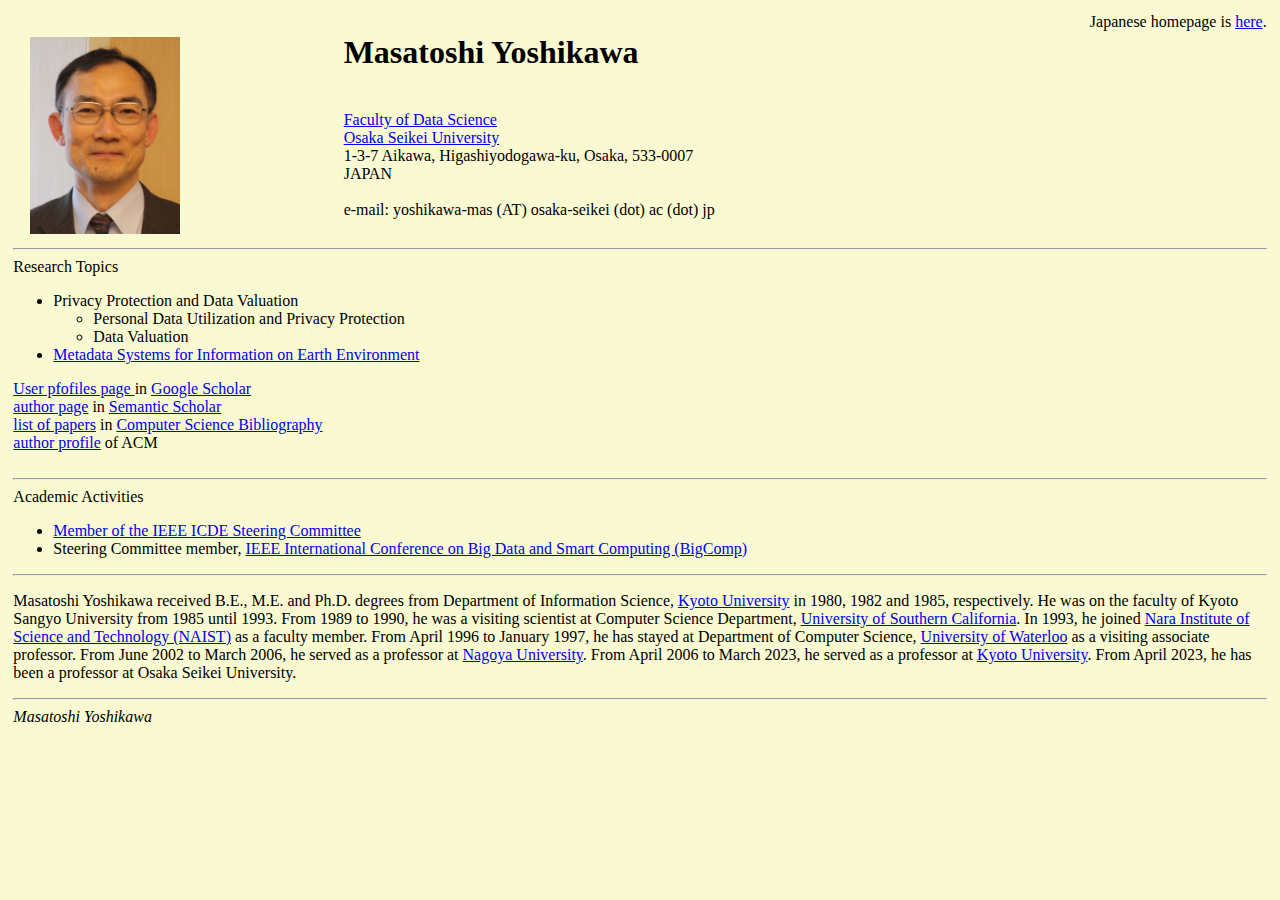
<file: index.html>
<!DOCTYPE HTML PUBLIC "-//W3C//DTD HTML 4.0 Transitional//EN">
<?xml version="1.0"  encoding="iso-2022-jp"?>
<HTML lang=ja xml:lang="ja" xmlns="http://www.w3.org/1999/xhtml">

  <HEAD>
<!-- Global site tag (gtag.js) - Google Analytics -->
<script async src="https://www.googletagmanager.com/gtag/js?id=UA-155172779-2"></script>
<script>
  window.dataLayer = window.dataLayer || [];
  function gtag(){dataLayer.push(arguments);}
  gtag('js', new Date());

  gtag('config', 'UA-155172779-2');
</script>
    <TITLE>Home Page of Masatoshi Yoshikawa</TITLE>
<META http-equiv=Content-Type content="text/html; charset=shift_jis">
<META content="YOSHIKAWA Masatoshi" name=author><LINK rev=made 
href="./css/home.css" type=text/css rel=stylesheet>
<META content="MSHTML 6.00.2900.2627" name=GENERATOR></HEAD>
<BODY>
<div class="langswitch">Japanese homepage is <a href="./index-ja.html">here</a>.</div>
<!--<table width="650">-->
<TABLE width="85%">
  <TBODY>
  <TR vAlign=center>
    <TD>
<img class="face" src="yoshikawa.jpg" align="top" width="150" alt="a photo of Masatoshi Yoshikawa"/>
  </TD>
    <TD>
      <H1>Masatoshi Yoshikawa</H1>
      <BR>
      <a href="https://univ.osaka-seikei.jp/en/faculties/data/">
        Faculty of Data Science</a>
      <BR>
      <A href="https://univ.osaka-seikei.jp/en/">Osaka Seikei University</A> 
      <BR>1-3-7 Aikawa, Higashiyodogawa-ku, Osaka, 533-0007
      <BR>JAPAN
      <BR><BR>
      e-mail: yoshikawa-mas (AT) <span>osaka-seikei (dot) ac (dot) jp
      <BR clear=all><BR></TD></TR></TBODY></TABLE>
<HR>

Research Topics
<ul>
   <li>Privacy Protection and Data Valuation</li>
   <ul>
     <li>Personal Data Utilization and Privacy Protection</a></li>
     <li>Data Valuation</li>
   </ul>
   <li><a href="https://diasjp.net/en/">Metadata Systems for Information on Earth Environment</a></li>
</ul>


<A 
href="https://scholar.google.com/citations?user=yMFHG7wAAAAJ&hl=en&oi=ao">User pfofiles page
</A> in <A href="http://scholar.google.com/">Google Scholar</A> <!--(Note: recall, precision &lt; 1.0)-->
<br>
<a href="https://www.semanticscholar.org/author/1740865">author page</a>
 in <a href="https://www.semanticscholar.org/">Semantic Scholar</a>
<br><A 
href="https://dblp.uni-trier.de/pers/hd/y/Yoshikawa:Masatoshi">list 
of papers</A> in <A href="https://dblp.uni-trier.de/">Computer Science 
  Bibliography </A>
<br>
    <a href="https://dl.acm.org/profile/81100409342">author profile</a> of ACM
<br>
<br>

<HR>

Academic Activities
<ul>
    <li>
      <a href="http://tab.computer.org/tcde/icde_stc.html">Member of the IEEE ICDE Steering Committee</a>
    </li>
    <li>
      Steering Committee member, <a href="http://www.bigcomputing.org/">IEEE International Conference on Big Data and Smart Computing (BigComp)</a>
    </li>
</ul>
<HR>

<P>Masatoshi Yoshikawa received B.E., M.E. and Ph.D. degrees from Department of 
Information Science, <A href="http://www.kyoto-u.ac.jp/en/">Kyoto 
University</A> in 1980, 1982 and 1985, respectively. He was on the faculty of 
Kyoto Sangyo University from 1985 until 1993. From 1989 to 1990, he was a 
visiting scientist at Computer Science Department, <A 
href="http://www.usc.edu/">University of Southern California</A>. In 1993, he 
joined <A href="http://www.naist.jp/en/">Nara Institute of 
Science and Technology (NAIST)</A> as a faculty member. From April 1996 to 
January 1997, he has stayed at Department of Computer Science, <A 
href="http://www.uwaterloo.ca/">University of Waterloo</A> as a visiting 
associate professor. From June 2002 to March 2006, he served as a professor
at <A href="http://en.nagoya-u.ac.jp/">Nagoya 
University</A>. From April 2006 to March 2023, he served as a professor at
  <a href="http://www.kyoto-u.ac.jp/en/">Kyoto University</a>.
From April 2023, he has been a professor at Osaka Seikei University.
</P>

<HR>
<!-- 
<a href="./major-publication-en.html">Major Publications List</a>
<br />
-->

<ADDRESS>Masatoshi Yoshikawa</ADDRESS><!--
<p>
   <a href="http://validator.w3.org/check/referer"><img
        src="./Yoshikawa/images/vxhtml10"
        alt="Valid XHTML 1.0!" height="31" width="88" /></a>
</p>
--></BODY></HTML>
</file>
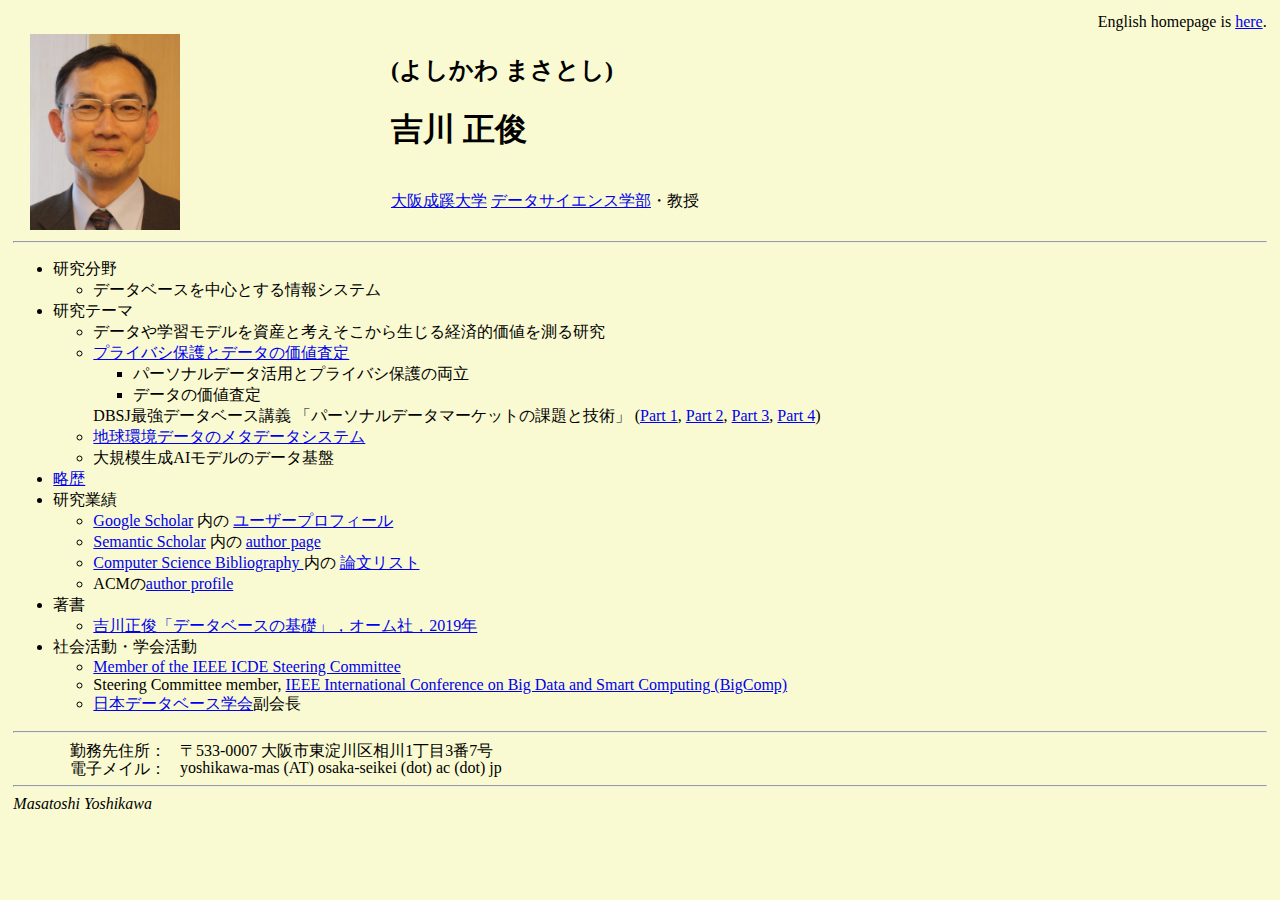
<file: index-ja.html>
<?xml version="1.0"  encoding="iso-2022-jp"?>
<!DOCTYPE html PUBLIC "-//W3C//DTD XHTML 1.0 Strict//EN"
	"http://www.w3.org/TR/xhtml1/DTD/xhtml1-strict.dtd">

<html xmlns="http://www.w3.org/1999/xhtml" xml:lang="ja" lang="ja">
<head>
<!-- Global site tag (gtag.js) - Google Analytics -->
<script async src="https://www.googletagmanager.com/gtag/js?id=UA-155172779-1"></script>
<script>
  window.dataLayer = window.dataLayer || [];
  function gtag(){dataLayer.push(arguments);}
  gtag('js', new Date());

  gtag('config', 'UA-155172779-1');
</script>
 <title>Home Page of Masatoshi Yoshikawa</title>
     <meta http-equiv="Content-type" content='text/html' />
     <meta name="author" content="YOSHIKAWA Masatoshi" />
 <link href="./css/home.css" type="text/css" rel="stylesheet" />
</head>

<body>
<div class="langswitch">English homepage is <a href="./index.html">here</a>.</div>

<table width="85%">
<tbody>
<tr valign="top">
<td>
<img class="face" src="yoshikawa.jpg" align="top" width="150" alt="a photo of Masatoshi Yoshikawa" />
</td>
<td><sp /><sp /><sp /><sp /></td>
<td>
<h2>(よしかわ <sp /> まさとし)</h2>
<h1>吉川 <sp /> 正俊</h1>
<br />
<a href="https://univ.osaka-seikei.jp/">大阪成蹊大学</a>
<a href="https://univ.osaka-seikei.jp/lp/data_science/">データサイエンス学部</a>・教授
</td>
</tr>
</tbody>
</table>

<hr />

<ul>
  <li>研究分野<ul>
  <li>データベースを中心とする情報システム</li>
</ul>
</li>
  <li>研究テーマ<ul>
	  <li>データや学習モデルを資産と考えそこから生じる経済的価値を測る研究</li>
      <li><a href="balancing.pdf">プライバシ保護とデータの価値査定</a></li>
	<ul>
	<li>パーソナルデータ活用とプライバシ保護の両立</a></li>
	<li>データの価値査定</li>
	</ul>
DBSJ最強データベース講義
「パーソナルデータマーケットの課題と技術」
(<a href="https://www.youtube.com/watch?v=5OJsopZj66s">Part 1</a>,
<a href="https://www.youtube.com/watch?v=Vh_9VHSJQk0">Part 2</a>,
<a href="https://www.youtube.com/watch?v=xXpRLx4nMIM">Part 3</a>,
<a href="https://www.youtube.com/watch?v=vHd6uIxXvt8">Part 4</a>)
	<li><a href="https://diasjp.net/">地球環境データのメタデータシステム</a></li>
	<li>大規模生成AIモデルのデータ基盤</li>
</ul>
</li>
  <li><a href="vitae.html">略歴</a></li>
  <li>研究業績<ul>
    <li><a href="http://scholar.google.com/">Google Scholar</a>
	内の
	<a href="https://scholar.google.co.jp/citations?user=yMFHG7wAAAAJ&hl=ja&oi=ao">ユーザープロフィール</a>
    </li>
    <li><a href="https://www.semanticscholar.org/">Semantic Scholar</a>
	内の
	<a href="https://www.semanticscholar.org/author/1740865">author page</a>
    </li>
    <li><a href="https://dblp.uni-trier.de/">
	Computer Science Bibliography
	</a>
	内の
	<a href="https://dblp.uni-trier.de/pers/hd/y/Yoshikawa:Masatoshi">論文リスト</a></li>
<!--<li style="width:50em"><a href="previous-papers.html">最近の主な論文（2016年以降）</a></li>-->
    <li>ACMの<a href="https://dl.acm.org/profile/81100409342">author profile</a></li>
    </ul>
  </li>
  <li>著書<ul>
    <li>
      <a href="./textbook/databasebook.html">吉川正俊「データベースの基礎」，オーム社，2019年</a>
    </li>
    </ul>
  </li>
<!--
  <li>講義
      <ul>
	<li>
	  大学院情報学研究科
	  <ul>
	    <li>
	      情報システム論実習（前期）
	    </li>
	    <li>
	      情報社会論（前期）
	    </li>
	    <li>
	      <a href="https://www.db.soc.i.kyoto-u.ac.jp/lec/DIS/">Distributed Information Systems（後期）</a>
	    </li>
	  </ul>
	</li>
	<li>
	  工学部情報学科計算機科学コース
	  <ul>
	    <li>
	    <a href="https://www.db.soc.i.kyoto-u.ac.jp/lec/database/">
データベース（前期）</a>
	    </li>
	  </ul>	
	</li>
	<li>
	  全学共通科目
	  <ul>
	    <li>
	      情報と社会（前期）
	    </li>
	  </ul>
        </li>
  </ul>
  </li>      
-->
<li>社会活動・学会活動<ul>
    <li>
      <a href="http://tab.computer.org/tcde/icde_stc.html">Member of the IEEE ICDE Steering Committee</a>
    </li>
    <li>
      Steering Committee member, <a href="http://www.bigcomputing.org/">IEEE International Conference on Big Data and Smart Computing (BigComp)</a>
    </li>
    <li>
      <a href="http://dbsj.org/">日本データベース学会</a>副会長
    </li>
  </ul>
  </li>
</ul>

<hr />

<span class="c1stcolumn">勤務先住所：</span>
<span class="c2ndcolumn">〒533-0007 大阪市東淀川区相川1丁目3番7号</span>
<br />
<span class="c1stcolumn">電子メイル：</span>
	<span class="c2ndcolumn">yoshikawa-mas (AT) osaka-seikei (dot) ac (dot) jp</span>
<br />

<hr />
<address>Masatoshi Yoshikawa</address>
</body>
</html>
</file>
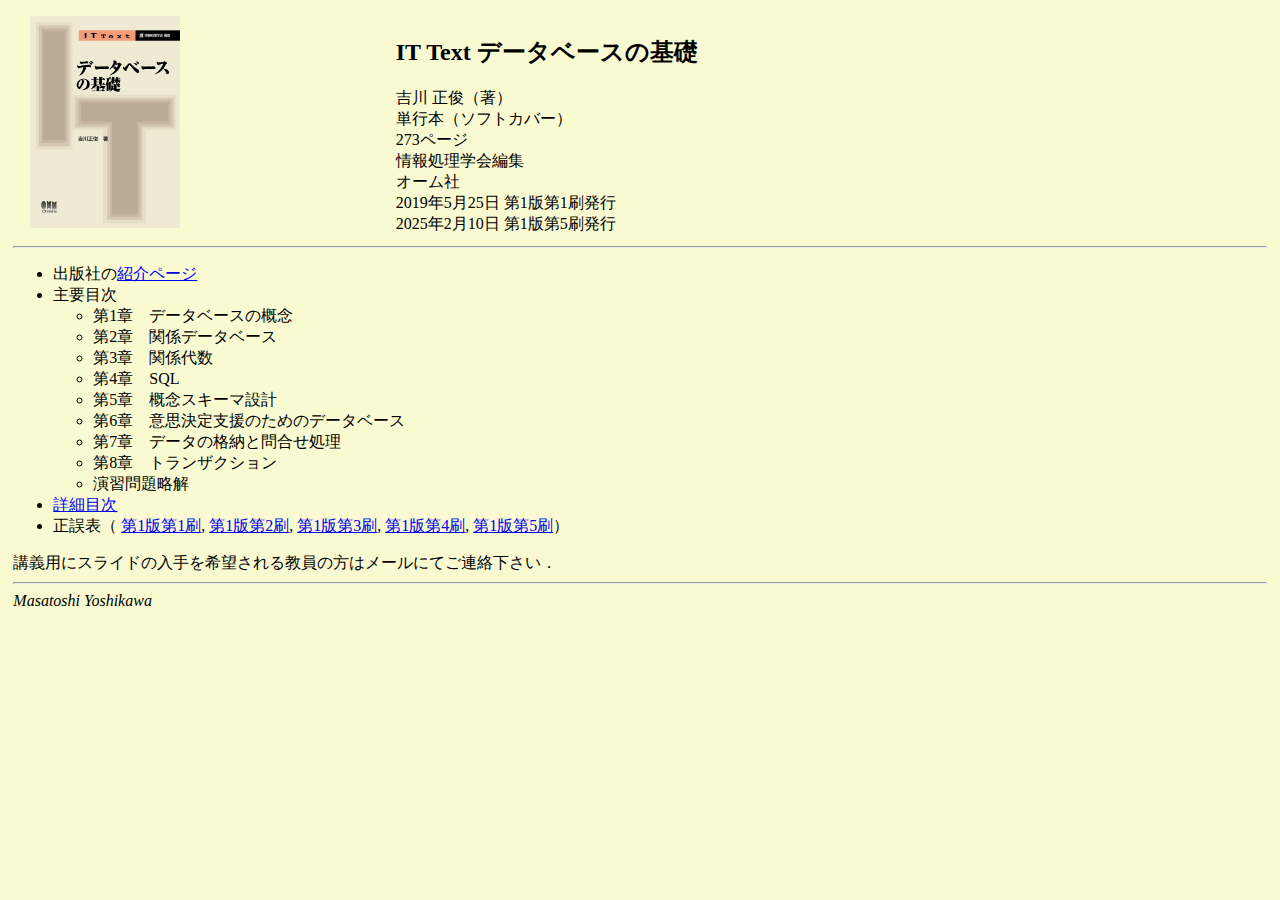
<file: textbook/databasebook.html>
<?xml version="1.0"  encoding="iso-2022-jp"?>
<!DOCTYPE html PUBLIC "-//W3C//DTD XHTML 1.0 Strict//EN"
	"http://www.w3.org/TR/xhtml1/DTD/xhtml1-strict.dtd">

<html xmlns="http://www.w3.org/1999/xhtml" xml:lang="ja" lang="ja">
<head>
 <title>Database No Kiso</title>
 <meta http-equiv="Content-type" content='text/html' />
 <meta name="author" content="YOSHIKAWA Masatoshi" />
 <link href="../css/home.css" type="text/css" rel="stylesheet" />
</head>

<body>
<table width="85%">
<tbody>
<tr valign="top">
<td>
<img class="face" src="51c6COe6dRL.jpg" align="top" width="150" alt="a photo of book cover" />
</td>
<td />
<td>
<h2>IT Text データベースの基礎</h2>
  吉川 正俊（著）
<br />
単行本（ソフトカバー）
<br />
273ページ
<br />
情報処理学会編集
<br />
オーム社
<br />
2019年5月25日 第1版第1刷発行
<br />
2025年2月10日 第1版第5刷発行

</td>
</tr>
</tbody>
</table>

<hr />

<ul>
  <li>出版社の<a href="https://www.ohmsha.co.jp/book/9784274223730/">紹介ページ</a>
</li>
<li>主要目次
<ul>
  <li>
第1章　データベースの概念
  </li>
  <li>
第2章　関係データベース
  </li>
  <li>
第3章　関係代数
  </li>
  <li>
第4章　SQL
  </li>
  <li>
第5章　概念スキーマ設計
  </li>
  <li>
第6章　意思決定支援のためのデータベース
  </li>
  <li>
第7章　データの格納と問合せ処理
  </li>
  <li>
第8章　トランザクション
  </li>
  <li>
演習問題略解
  </li>
</ul>
</li>
<li><a href="./toc.html">詳細目次</a></li>
<!--  <li><a href="https://e-hon.cloudpages.jp/viewer/asp/9784_274_223730">立ち読み</a></li>-->
  <li>正誤表（
    <a href="./errata1-1.pdf">第1版第1刷</a>,
    <a href="./errata1-2.pdf">第1版第2刷</a>,
    <a href="./errata1-3.pdf">第1版第3刷</a>,
    <a href="./errata1-4.pdf">第1版第4刷</a>,
    <a href="./errata1-5.pdf">第1版第5刷</a>）
  </li>
</ul>

講義用にスライドの入手を希望される教員の方はメールにてご連絡下さい．
<hr />
<address>Masatoshi Yoshikawa</address>
</body>
</html>
</file>
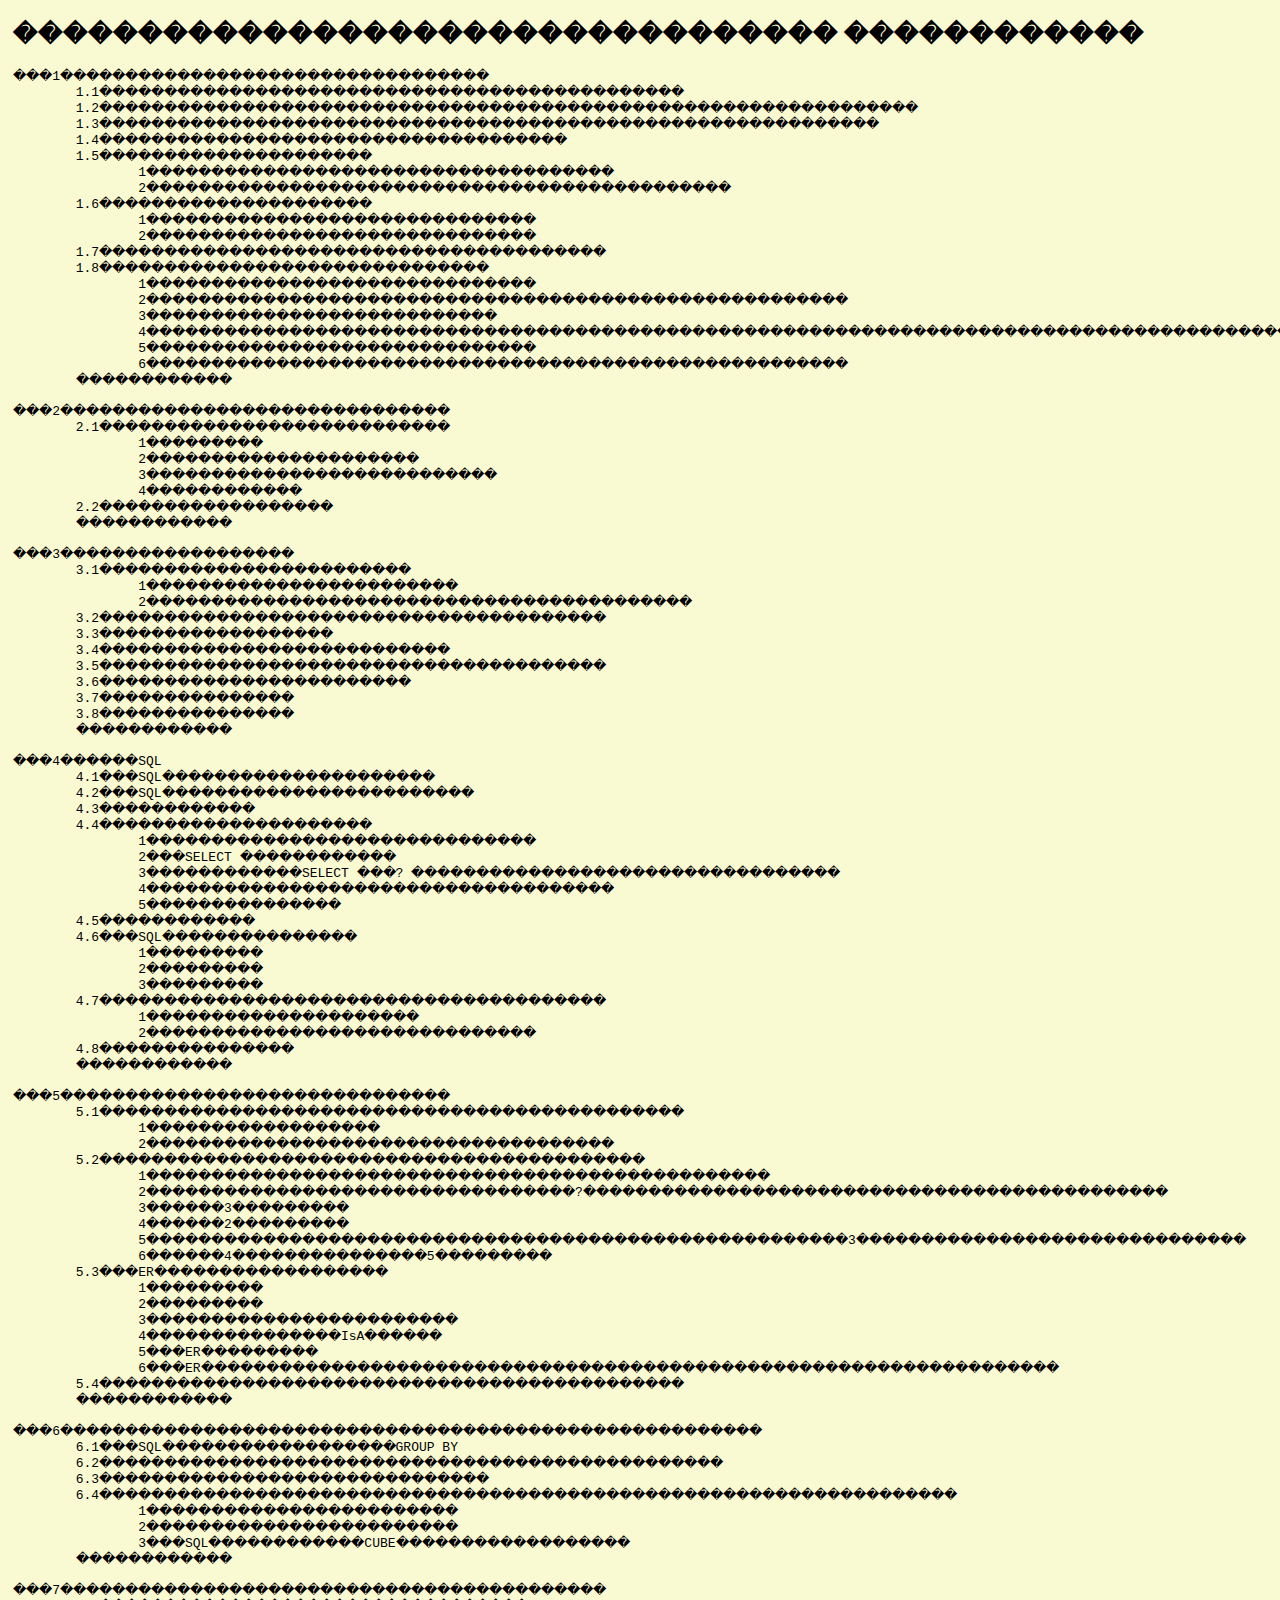
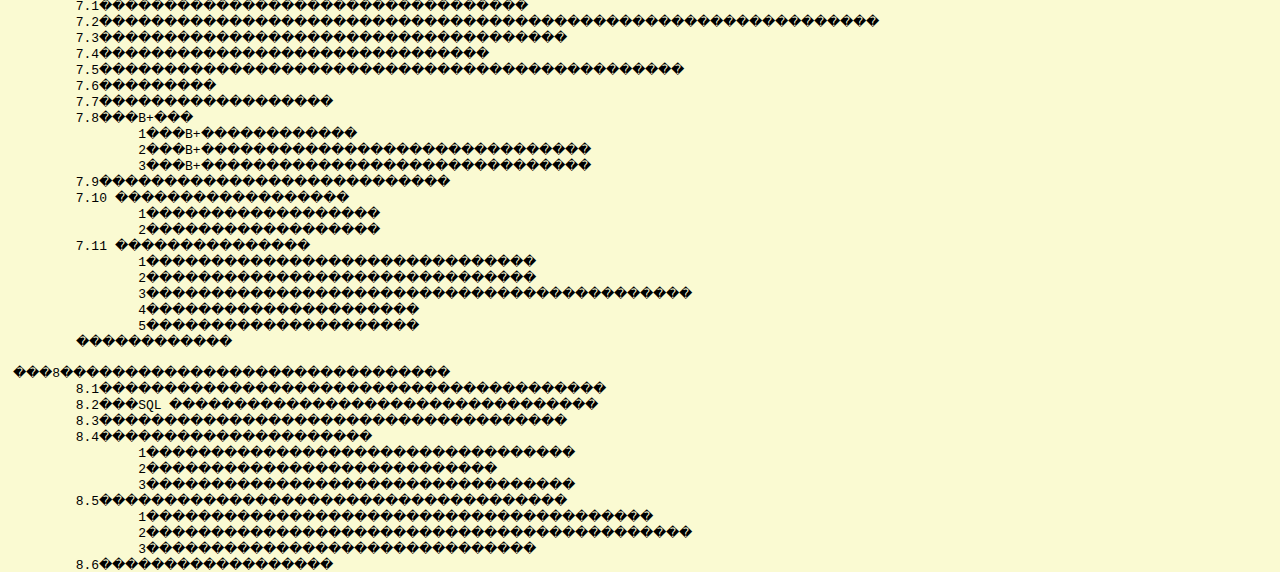
<file: textbook/toc.html>
<?xml version="1.0"  encoding="iso-2022-jp"?>
<!DOCTYPE html PUBLIC "-//W3C//DTD XHTML 1.0 Strict//EN"
	"http://www.w3.org/TR/xhtml1/DTD/xhtml1-strict.dtd">

<html xmlns="http://www.w3.org/1999/xhtml" xml:lang="ja" lang="ja">
<head>
 <title>Database No Kiso</title>
 <meta http-equiv="Content-type" content='text/html;charset="iso-2022-jp"' />
 <meta name="author" content="YOSHIKAWA Masatoshi" />
 <link href="../css/home.css" type="text/css" rel="stylesheet" />
</head>

<body>

<h2>「データベースの基礎」 詳細目次</h2>

<div>
<pre>
第1章　データベースの概念
	1.1　データ管理のために必要な機能
	1.2　表計算ソフトとデータベースシステムの違い
	1.3　データベースとデータベース管理システム
	1.4　基幹系処理と情報系処理
	1.5　データモデル
		1．スキーマとインスタンス
		2．データベース言語と問合せ言語
	1.6　データ独立性
		1．論理的データ独立性
		2．物理的データ独立性
	1.7　データベース管理システム
	1.8　データベースの歴史
		1．磁気ディスク出現前
		2．磁気ディスクを用いた初期のシステム
		3．関係データベース
		4．オブジェクト指向データベースからオブジェクト関係データベースへ
		5．データウェアハウス
		6．大量データを扱う多様なデータベース
	演習問題

第2章　関係データベース
	2.1　関係データモデル
		1．関係
		2．関係スキーマ
		3．関係データベース
		4．ビュー
	2.2　非正規関係
	演習問題

第3章　関係代数
	3.1　関係代数の演算
		1．通常の集合演算
		2．関係データベース特有の演算
	3.2　最小限必要な関係代数演算
	3.3　関係代数式
	3.4　等価な関係代数式
	3.5　問合せによるビューの定義
	3.6　ビュー更新問題
	3.7　関係論理
	3.8　関係完備
	演習問題

第4章　SQL
	4.1　SQLのデータモデル
	4.2　SQLのデータ定義言語
	4.3　ナル値
	4.4　問合せの基本
		1．関係代数演算の表現
		2．SELECT 文の概要
		3．単純なSELECT 文? 射影，選択，属性名変更
		4．結合，直積を含む問合せ
		5．集合演算
	4.5　ビュー
	4.6　SQLの更新操作
		1．変更
		2．挿入
		3．削除
	4.7　ナル値に関する述語と演算
		1．ナル値の述語
		2．ナル値に関する演算
	4.8　副問合せ
	演習問題

第5章　概念スキーマ設計
	5.1　データ従属性と情報無損失分解
		1．関数従属性
		2．結合従属性と多値従属性
	5.2　データ従属性を用いた正規化
		1．関係データベーススキーマの変換
		2．分解法を用いたボイス?コッド正規形への情報無損失分解
		3．第3正規形
		4．第2正規形
		5．情報無損失かつ従属性保存を満たす第3正規形を求める合成法
		6．第4正規形と第5正規形
	5.3　ERモデルの概要
		1．実体
		2．関連
		3．弱実体と弱関連
		4．実体型のIsA階層
		5．ER図の例
		6．ERスキーマから関係データベーススキーマへの変換
	5.4　スキーマの進化を考慮した設計
	演習問題

第6章　意思決定支援のためのデータベース
	6.1　SQLの集約関数とGROUP BY
	6.2　業務データベース上での集計処理
	6.3　多次元データモデル
	6.4　関係データベースにおける多次元データの扱い
		1．次元表と事実表
		2．スタースキーマ
		3．SQLにおけるCUBEを用いた集計
	演習問題

第7章　データの格納と問合せ処理
	7.1　記憶装置の基本的事項
	7.2　ブロックを単位とする記憶装置のモデル化
	7.3　関係表のページへの分割
	7.4　順次探索と直接探索
	7.5　順ファイルとソートフィールド
	7.6　索引
	7.7　木構造索引
	7.8　B+木
		1．B+木の構造
		2．B+木の挿入アルゴリズム
		3．B+木の削除アルゴリズム
	7.9　ハッシュファイル
	7.10 ファイル編成
		1．種々の索引
		2．索引の作成
	7.11 問合せ処理
		1．論理的問合せ最適化
		2．物理的問合せ最適化
		3．統計情報を用いた最適化の例
		4．選択演算処理
		5．結合演算処理
	演習問題

第8章　トランザクション
	8.1　トランザクションの必要性
	8.2　SQL のトランザクション管理
	8.3　トランザクションの定義
	8.4　並行処理制御
		1．最終状態直列化可能性
		2．衝突直列化可能性
		3．並行制御アルゴリズム
	8.5　トランザクションの回復
		1．スケジュールの回復可能性
		2．トランザクションの回復処理
		3．厳密なスケジュール
	8.6　隔離性水準
		1．隔離性水準の危険性
		2．標準SQLの隔離性水準
	演習問題

演習問題略解
</pre>
</div>

<hr />
<address>Masatoshi Yoshikawa</address>
</body>
</html>
</file>
<file: css/home.css>
body{
/*	background-color:#FAEBD7 ;*/
/*	background-color:#FFFACD ;  Lemonchiffon */
/*	background-color:#FFFFE0 ;  Lightyellow */
	background-color:#FAFAD2 ; /* Lightgoldenrodyellow */
/*	background-color:#FAFAD2 ;*/
/*	background-color:#FFF8DC ;  Cornsilk */
	margin-top:10pt ;
	margin-left:10pt ;
	margin-right:10pt ;
	}

div.langswitch{
	text-align:right ;
	}

img.face{
	position:relative ;
        margin-left:10pt ;
	}

h2.em{
	color:#F00 ;
/*	color: navy; */
/*	color: slategray; */
/*	color: darkslategray; */
	}

h3.margin{
	margin-left: 22px ;
	margin-bottom: -1px ;
	}

span.date{
	position:absolute ;
	left: 75px ;
	}

span.event{
	position:absolute ;
	left: 150px ;
	}
	
span.c1stcolumn{
	position:absolute ;
	left: 70px ;
	}

span.c2ndcolumn{
	position:absolute ;
	left: 180px ;
	}

span.award{
	color:#F00 ;
	}

span.name{
	position:absolute ;
	left: 150px ;
	}

span.title{
	position:absolute ;
	left: 150px ;
	}
</file>
